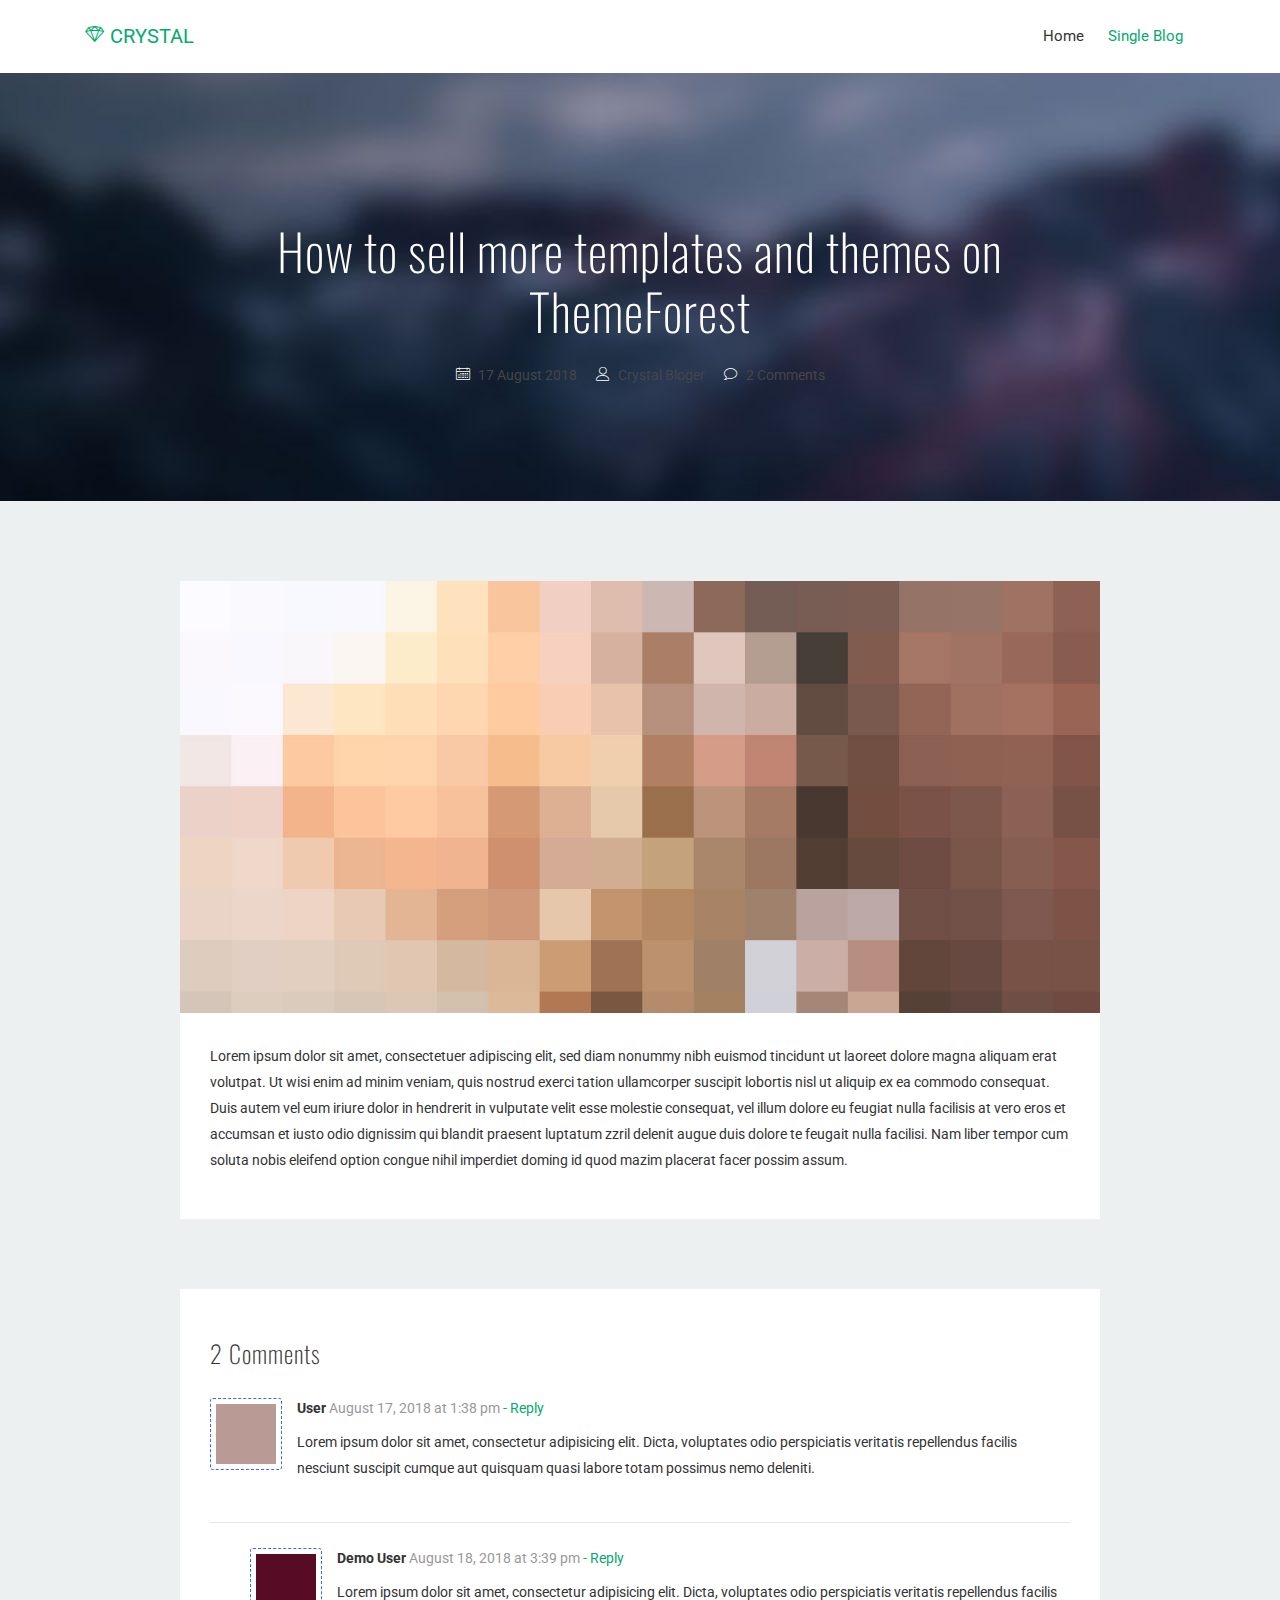
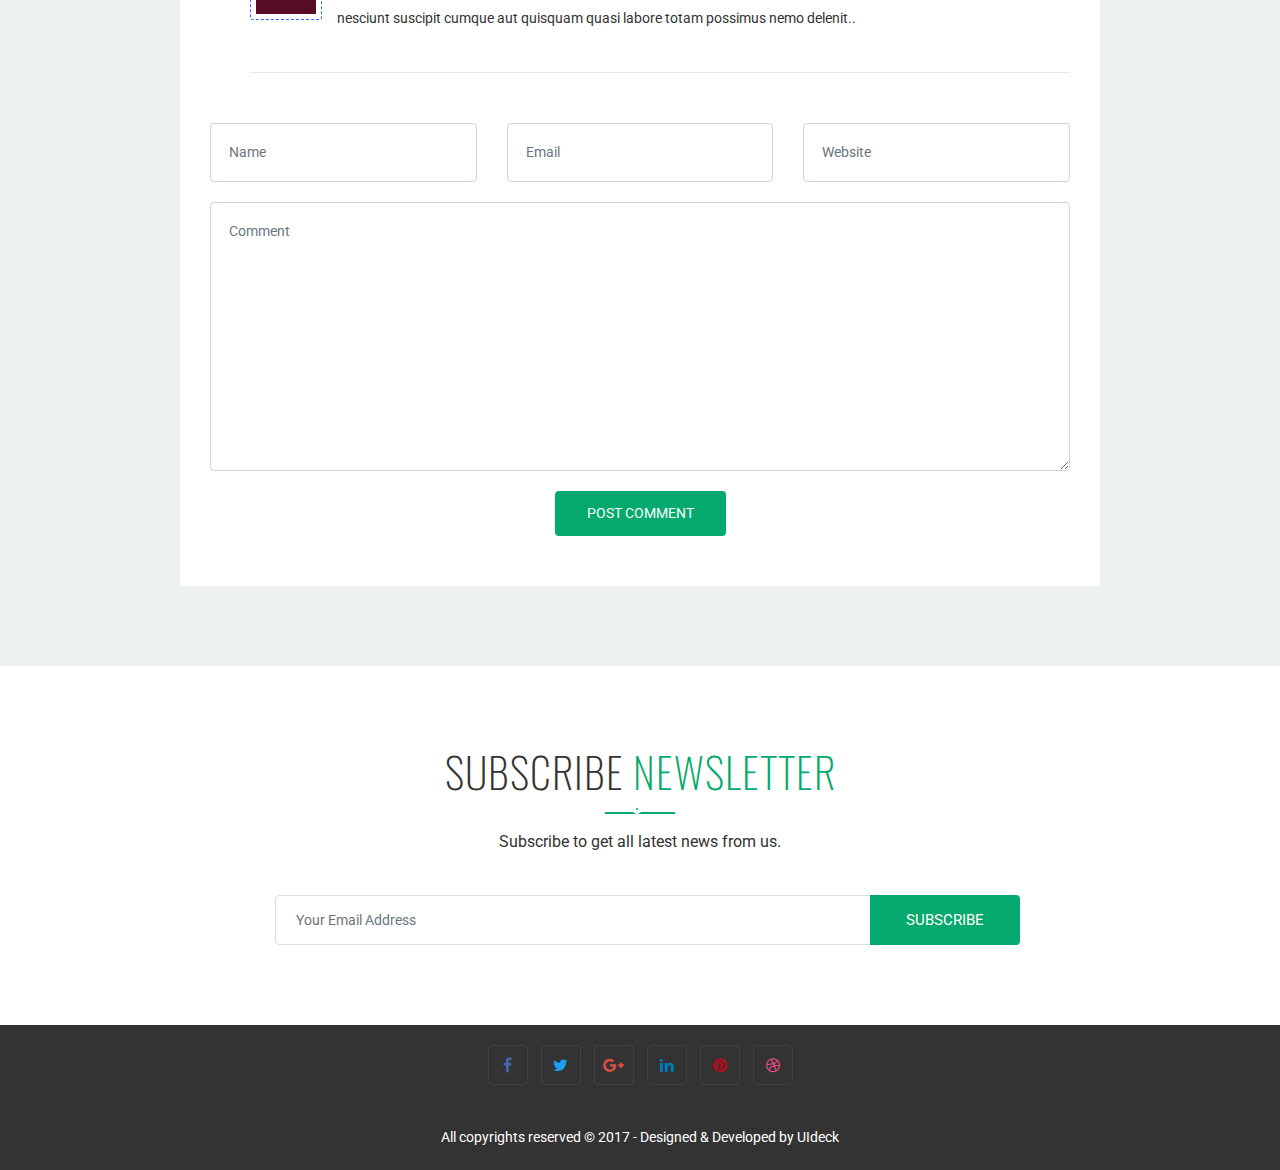
<file: single-post.html>
<!DOCTYPE html>
<html lang="en">
  <head>
    <!-- Required meta tags -->
    <meta charset="utf-8">
    <meta name="viewport" content="width=device-width, initial-scale=1, shrink-to-fit=no">
    <meta name="keywords" content="Bootstrap, Landing page, Template, Registration, Landing">
    <meta name="viewport" content="width=device-width, initial-scale=1, maximum-scale=1">
    <meta name="author" content="Grayrids">
    <title>Crystal - Bootstrap 4 Template</title>

    <!-- Bootstrap CSS -->
    <link rel="stylesheet" href="css/bootstrap.min.css">
    <link rel="stylesheet" href="css/font-awesome.min.css">
    <link rel="stylesheet" href="css/line-icons.css">
    <link rel="stylesheet" href="css/owl.carousel.css">
    <link rel="stylesheet" href="css/owl.theme.css">
    <link rel="stylesheet" href="css/nivo-lightbox.css">
    <link rel="stylesheet" href="css/magnific-popup.css">
    <link rel="stylesheet" href="css/animate.css">

    <link rel="stylesheet" href="css/menu_sideslide.css">
    <link rel="stylesheet" href="css/main.css">    
    <link rel="stylesheet" href="css/responsive.css">

    <!-- Color CSS Styles  -->
    <link rel="stylesheet" type="text/css" href="css/colors/preset.css" media="screen" />

  </head>
  <body>

    <!-- Header Section Start -->
    <header id="hero-area" data-stellar-background-ratio="0.5">    
      <nav class="navbar navbar-expand-md fixed-top scrolling-navbar mainmenu-area">
        <div class="container">
          <a class="navbar-brand" href="index.html"><span class="lnr lnr-diamond"></span> CRYSTAL</a>          
          <button class="navbar-toggler" type="button" data-toggle="collapse" data-target="#navbarCollapse" aria-controls="navbarCollapse" aria-expanded="false" aria-label="Toggle navigation">
            <i class="lnr lnr-menu"></i>
          </button>
          <div class="collapse navbar-collapse" id="navbarCollapse">
            <ul class="navbar-nav mr-auto w-100 justify-content-end">
              <li class="nav-item">
                <a class="nav-link" href="index.html">Home</a>
              </li> 
              <li class="nav-item">
                <a class="nav-link active" href="single-post.html">Single Blog</a>
              </li>  
            </ul>
          </div>
        </div>
      </nav>      
      <div class="container">      
        <div class="row justify-content-md-center">
          <div class="col-md-10">
            <div class="contents text-center">
              <h1 class="wow fadeIn" data-wow-duration="1000ms" data-wow-delay="0.3s">How to sell more templates and themes on ThemeForest</h1>
              <div class="post-meta">
                <ul>
                  <li><i class="lnr lnr-calendar-full"></i> <a href="#">17 August 2018</a></li>
                  <li><i class="lnr lnr-user"></i> <a href="">Crystal Bloger</a></li>
                  <li><i class="lnr lnr-bubble"></i> <a href="#">2 Comments</a></li>
                </ul>
              </div>
            </div>
          </div>
        </div> 
      </div>           
    </header>
    <!-- Header Section End --> 
    
    <!-- Blog Section Start  -->
    <div id="blog-single">
      <div class="container">
        <div class="row justify-content-md-center">
          <div class="col-md-10">
            <div class="blog-post">
              <div class="post-thumb">
                <img src="img/blog/blog-1-big.jpg" alt="">
              </div>
              <div class="post-content">
                <p>Lorem ipsum dolor sit amet, consectetuer adipiscing elit, sed diam nonummy nibh euismod tincidunt ut laoreet dolore magna aliquam erat volutpat. Ut wisi enim ad minim veniam, quis nostrud exerci tation ullamcorper suscipit lobortis nisl ut aliquip ex ea commodo consequat. Duis autem vel eum iriure dolor in hendrerit in vulputate velit esse molestie consequat, vel illum dolore eu feugiat nulla facilisis at vero eros et accumsan et iusto odio dignissim qui blandit praesent luptatum zzril delenit augue duis dolore te feugait nulla facilisi. Nam liber tempor cum soluta nobis eleifend option congue nihil imperdiet doming id quod mazim placerat facer possim assum.</p>               
              </div>
            </div>
          </div>
        </div>
        <div class="row justify-content-md-center">
          <div class="col-md-10">
            <div class="blog-comment">
                <h4>2 Comments</h4>
                <ul class="comment-list">
                  <li class="comment">
                    <div class="the-comment">
                      <div class="avatar">
                        <img src="img/blog/avater-1.jpg" alt="">
                      </div>
                      <div class="comment-box">
                        <div class="comment-author">
                          <strong>User</strong><span class="meta"> August 17, 2018 at 1:38 pm</span><a class="comment-reply-link" href="#"> - Reply</a>
                        </div>
                        <div class="comment-text">
                          <p>Lorem ipsum dolor sit amet, consectetur adipisicing elit. Dicta, voluptates odio perspiciatis veritatis repellendus facilis nesciunt suscipit cumque aut quisquam quasi labore totam possimus nemo deleniti.</p>
                        </div>
                      </div>
                    </div>
                    
                    <ul class="children">
                      <li class="comment">
                        <div class="the-comment">
                          <div class="avatar">
                            <img src="img/blog/ta-avater.jpg" alt="">
                          </div>
                          <div class="comment-box">
                            <div class="comment-author">
                              <strong>Demo User</strong> <span class="meta">August 18, 2018 at 3:39 pm</span><a class="comment-reply-link" href="#"> - Reply</a>
                            </div>
                            <div class="comment-text">
                              <p>Lorem ipsum dolor sit amet, consectetur adipisicing elit. Dicta, voluptates odio perspiciatis veritatis repellendus facilis nesciunt suscipit cumque aut quisquam quasi labore totam possimus nemo delenit..</p>
                            </div>
                          </div>
                        </div>
                      </li>
                    </ul>
                  </li>
                </ul>
              <form id="comment-form">
                <div class="row">
                  <div class="col-md-4">
                    <div class="form-group">
                      <input type="text" class="form-control" id="name" name="name" placeholder="Name">
                    </div>                                 
                  </div>
                  <div class="col-md-4">
                    <div class="form-group">
                      <input type="text" class="form-control" id="Email" name="Email" placeholder="Email">
                    </div>                                 
                  </div>
                  <div class="col-md-4">
                    <div class="form-group">
                      <input type="text" class="form-control" id="Website" name="Website" placeholder="Website">
                    </div>                                 
                  </div>
                  <div class="col-md-12">
                    <div class="form-group"> 
                      <textarea class="form-control" id="message" placeholder="Comment" rows="11"></textarea>
                    </div>
                    <div class="submit-button text-center">
                      <button class="btn btn-common" type="submit">Post comment</button>
                    </div>
                  </div>
                </div>
              </form>
            </div>
          </div>
        </div>
      </div>
    </div>
    <!-- Blog Section End  -->

    <!-- Subcribe Section Start -->
    <div id="subscribe" class="section">
      <div class="container">
        <div class="section-header">          
          <h2 class="section-title">Subscribe <span>Newsletter</span></h2>
          <hr class="lines">
          <p class="section-subtitle">Subscribe to get all latest news from us.</p>
        </div>
        <div class="row justify-content-md-center">
          <div class="col-md-8">
              <form class="text-center form-inline">
                <input class="mb-20 form-control" name="email" placeholder="Your Email Address">
                <button class="sub_btn">subscribe</button>
              </form>
          </div>
        </div>
      </div>
    </div>
    <!-- Subcribe Section End -->

    <!-- Footer Section Start -->
    <footer>          
      <div class="container">
        <div class="row">
          <div class="col-md-12">
            <div class="social-icons">
              <ul>
                <li class="facebook"><a href="#"><i class="fa fa-facebook"></i></a></li>
                <li class="twitter"><a href="#"><i class="fa fa-twitter"></i></a></li>
                <li class="google-plus"><a href="#"><i class="fa fa-google-plus"></i></a></li>
                <li class="linkedin"><a href="#"><i class="fa fa-linkedin"></i></a></li>
                <li class="pinterest"><a href="#"><i class="fa fa-pinterest"></i></a></li>
                <li class="dribbble"><a href="#"><i class="fa fa-dribbble"></i></a></li>
              </ul>
            </div>
            <div class="site-info">
              <p>All copyrights reserved &copy; 2017 - Designed & Developed by <a rel="nofollow" href="https://uideck.com">UIdeck</a></p>
            </div>  
          </div>
        </div>
      </div>
    </footer>
    <!-- Footer Section End --> 

    <!-- Go To Top Link -->
    <a href="#" class="back-to-top">
      <i class="lnr lnr-arrow-up"></i>
    </a>

    <div id="loader">
      <div class="spinner">
        <div class="double-bounce1"></div>
        <div class="double-bounce2"></div>
      </div>
    </div>    

    <!-- jQuery first, then Tether, then Bootstrap JS. -->
    <script src="js/jquery-min.js"></script>
    <script src="js/popper.min.js"></script>
    <script src="js/bootstrap.min.js"></script>
    <script src="js/classie.js"></script>
    <script src="js/jquery.mixitup.js"></script>
    <script src="js/nivo-lightbox.js"></script>
    <script src="js/owl.carousel.js"></script>    
    <script src="js/jquery.stellar.min.js"></script>    
    <script src="js/jquery.nav.js"></script>    
    <script src="js/scrolling-nav.js"></script>    
    <script src="js/jquery.easing.min.js"></script>     
    <script src="js/wow.js"></script>   
    <script src="js/jquery.vide.js"></script>
    <script src="js/jquery.counterup.min.js"></script>    
    <script src="js/jquery.magnific-popup.min.js"></script>    
    <script src="js/waypoints.min.js"></script>    
    <script src="js/form-validator.min.js"></script>
    <script src="js/contact-form-script.js"></script>   
    <script src="js/main.js"></script>
    
  </body>
</html>
</file>
<file: css/line-icons.css>
@font-face {
	font-family: 'Linearicons-Free';
	src:url('../fonts/Linearicons-Free.eot?w118d');
	src:url('../fonts/Linearicons-Free.eot?#iefixw118d') format('embedded-opentype'),
		url('../fonts/Linearicons-Free.woff2?w118d') format('woff2'),
		url('../fonts/Linearicons-Free.woff?w118d') format('woff'),
		url('../fonts/Linearicons-Free.ttf?w118d') format('truetype'),
		url('../fonts/Linearicons-Free.svg?w118d#Linearicons-Free') format('svg');
	font-weight: normal;
	font-style: normal;
}

.lnr {
	font-family: 'Linearicons-Free';
	speak: none;
	font-style: normal;
	font-weight: normal;
	font-variant: normal;
	text-transform: none;
	line-height: 1;

	/* Better Font Rendering =========== */
	-webkit-font-smoothing: antialiased;
	-moz-osx-font-smoothing: grayscale;
}

.lnr-home:before {
	content: "\e800";
}
.lnr-apartment:before {
	content: "\e801";
}
.lnr-pencil:before {
	content: "\e802";
}
.lnr-magic-wand:before {
	content: "\e803";
}
.lnr-drop:before {
	content: "\e804";
}
.lnr-lighter:before {
	content: "\e805";
}
.lnr-poop:before {
	content: "\e806";
}
.lnr-sun:before {
	content: "\e807";
}
.lnr-moon:before {
	content: "\e808";
}
.lnr-cloud:before {
	content: "\e809";
}
.lnr-cloud-upload:before {
	content: "\e80a";
}
.lnr-cloud-download:before {
	content: "\e80b";
}
.lnr-cloud-sync:before {
	content: "\e80c";
}
.lnr-cloud-check:before {
	content: "\e80d";
}
.lnr-database:before {
	content: "\e80e";
}
.lnr-lock:before {
	content: "\e80f";
}
.lnr-cog:before {
	content: "\e810";
}
.lnr-trash:before {
	content: "\e811";
}
.lnr-dice:before {
	content: "\e812";
}
.lnr-heart:before {
	content: "\e813";
}
.lnr-star:before {
	content: "\e814";
}
.lnr-star-half:before {
	content: "\e815";
}
.lnr-star-empty:before {
	content: "\e816";
}
.lnr-flag:before {
	content: "\e817";
}
.lnr-envelope:before {
	content: "\e818";
}
.lnr-paperclip:before {
	content: "\e819";
}
.lnr-inbox:before {
	content: "\e81a";
}
.lnr-eye:before {
	content: "\e81b";
}
.lnr-printer:before {
	content: "\e81c";
}
.lnr-file-empty:before {
	content: "\e81d";
}
.lnr-file-add:before {
	content: "\e81e";
}
.lnr-enter:before {
	content: "\e81f";
}
.lnr-exit:before {
	content: "\e820";
}
.lnr-graduation-hat:before {
	content: "\e821";
}
.lnr-license:before {
	content: "\e822";
}
.lnr-music-note:before {
	content: "\e823";
}
.lnr-film-play:before {
	content: "\e824";
}
.lnr-camera-video:before {
	content: "\e825";
}
.lnr-camera:before {
	content: "\e826";
}
.lnr-picture:before {
	content: "\e827";
}
.lnr-book:before {
	content: "\e828";
}
.lnr-bookmark:before {
	content: "\e829";
}
.lnr-user:before {
	content: "\e82a";
}
.lnr-users:before {
	content: "\e82b";
}
.lnr-shirt:before {
	content: "\e82c";
}
.lnr-store:before {
	content: "\e82d";
}
.lnr-cart:before {
	content: "\e82e";
}
.lnr-tag:before {
	content: "\e82f";
}
.lnr-phone-handset:before {
	content: "\e830";
}
.lnr-phone:before {
	content: "\e831";
}
.lnr-pushpin:before {
	content: "\e832";
}
.lnr-map-marker:before {
	content: "\e833";
}
.lnr-map:before {
	content: "\e834";
}
.lnr-location:before {
	content: "\e835";
}
.lnr-calendar-full:before {
	content: "\e836";
}
.lnr-keyboard:before {
	content: "\e837";
}
.lnr-spell-check:before {
	content: "\e838";
}
.lnr-screen:before {
	content: "\e839";
}
.lnr-smartphone:before {
	content: "\e83a";
}
.lnr-tablet:before {
	content: "\e83b";
}
.lnr-laptop:before {
	content: "\e83c";
}
.lnr-laptop-phone:before {
	content: "\e83d";
}
.lnr-power-switch:before {
	content: "\e83e";
}
.lnr-bubble:before {
	content: "\e83f";
}
.lnr-heart-pulse:before {
	content: "\e840";
}
.lnr-construction:before {
	content: "\e841";
}
.lnr-pie-chart:before {
	content: "\e842";
}
.lnr-chart-bars:before {
	content: "\e843";
}
.lnr-gift:before {
	content: "\e844";
}
.lnr-diamond:before {
	content: "\e845";
}
.lnr-linearicons:before {
	content: "\e846";
}
.lnr-dinner:before {
	content: "\e847";
}
.lnr-coffee-cup:before {
	content: "\e848";
}
.lnr-leaf:before {
	content: "\e849";
}
.lnr-paw:before {
	content: "\e84a";
}
.lnr-rocket:before {
	content: "\e84b";
}
.lnr-briefcase:before {
	content: "\e84c";
}
.lnr-bus:before {
	content: "\e84d";
}
.lnr-car:before {
	content: "\e84e";
}
.lnr-train:before {
	content: "\e84f";
}
.lnr-bicycle:before {
	content: "\e850";
}
.lnr-wheelchair:before {
	content: "\e851";
}
.lnr-select:before {
	content: "\e852";
}
.lnr-earth:before {
	content: "\e853";
}
.lnr-smile:before {
	content: "\e854";
}
.lnr-sad:before {
	content: "\e855";
}
.lnr-neutral:before {
	content: "\e856";
}
.lnr-mustache:before {
	content: "\e857";
}
.lnr-alarm:before {
	content: "\e858";
}
.lnr-bullhorn:before {
	content: "\e859";
}
.lnr-volume-high:before {
	content: "\e85a";
}
.lnr-volume-medium:before {
	content: "\e85b";
}
.lnr-volume-low:before {
	content: "\e85c";
}
.lnr-volume:before {
	content: "\e85d";
}
.lnr-mic:before {
	content: "\e85e";
}
.lnr-hourglass:before {
	content: "\e85f";
}
.lnr-undo:before {
	content: "\e860";
}
.lnr-redo:before {
	content: "\e861";
}
.lnr-sync:before {
	content: "\e862";
}
.lnr-history:before {
	content: "\e863";
}
.lnr-clock:before {
	content: "\e864";
}
.lnr-download:before {
	content: "\e865";
}
.lnr-upload:before {
	content: "\e866";
}
.lnr-enter-down:before {
	content: "\e867";
}
.lnr-exit-up:before {
	content: "\e868";
}
.lnr-bug:before {
	content: "\e869";
}
.lnr-code:before {
	content: "\e86a";
}
.lnr-link:before {
	content: "\e86b";
}
.lnr-unlink:before {
	content: "\e86c";
}
.lnr-thumbs-up:before {
	content: "\e86d";
}
.lnr-thumbs-down:before {
	content: "\e86e";
}
.lnr-magnifier:before {
	content: "\e86f";
}
.lnr-cross:before {
	content: "\e870";
}
.lnr-menu:before {
	content: "\e871";
}
.lnr-list:before {
	content: "\e872";
}
.lnr-chevron-up:before {
	content: "\e873";
}
.lnr-chevron-down:before {
	content: "\e874";
}
.lnr-chevron-left:before {
	content: "\e875";
}
.lnr-chevron-right:before {
	content: "\e876";
}
.lnr-arrow-up:before {
	content: "\e877";
}
.lnr-arrow-down:before {
	content: "\e878";
}
.lnr-arrow-left:before {
	content: "\e879";
}
.lnr-arrow-right:before {
	content: "\e87a";
}
.lnr-move:before {
	content: "\e87b";
}
.lnr-warning:before {
	content: "\e87c";
}
.lnr-question-circle:before {
	content: "\e87d";
}
.lnr-menu-circle:before {
	content: "\e87e";
}
.lnr-checkmark-circle:before {
	content: "\e87f";
}
.lnr-cross-circle:before {
	content: "\e880";
}
.lnr-plus-circle:before {
	content: "\e881";
}
.lnr-circle-minus:before {
	content: "\e882";
}
.lnr-arrow-up-circle:before {
	content: "\e883";
}
.lnr-arrow-down-circle:before {
	content: "\e884";
}
.lnr-arrow-left-circle:before {
	content: "\e885";
}
.lnr-arrow-right-circle:before {
	content: "\e886";
}
.lnr-chevron-up-circle:before {
	content: "\e887";
}
.lnr-chevron-down-circle:before {
	content: "\e888";
}
.lnr-chevron-left-circle:before {
	content: "\e889";
}
.lnr-chevron-right-circle:before {
	content: "\e88a";
}
.lnr-crop:before {
	content: "\e88b";
}
.lnr-frame-expand:before {
	content: "\e88c";
}
.lnr-frame-contract:before {
	content: "\e88d";
}
.lnr-layers:before {
	content: "\e88e";
}
.lnr-funnel:before {
	content: "\e88f";
}
.lnr-text-format:before {
	content: "\e890";
}
.lnr-text-format-remove:before {
	content: "\e891";
}
.lnr-text-size:before {
	content: "\e892";
}
.lnr-bold:before {
	content: "\e893";
}
.lnr-italic:before {
	content: "\e894";
}
.lnr-underline:before {
	content: "\e895";
}
.lnr-strikethrough:before {
	content: "\e896";
}
.lnr-highlight:before {
	content: "\e897";
}
.lnr-text-align-left:before {
	content: "\e898";
}
.lnr-text-align-center:before {
	content: "\e899";
}
.lnr-text-align-right:before {
	content: "\e89a";
}
.lnr-text-align-justify:before {
	content: "\e89b";
}
.lnr-line-spacing:before {
	content: "\e89c";
}
.lnr-indent-increase:before {
	content: "\e89d";
}
.lnr-indent-decrease:before {
	content: "\e89e";
}
.lnr-pilcrow:before {
	content: "\e89f";
}
.lnr-direction-ltr:before {
	content: "\e8a0";
}
.lnr-direction-rtl:before {
	content: "\e8a1";
}
.lnr-page-break:before {
	content: "\e8a2";
}
.lnr-sort-alpha-asc:before {
	content: "\e8a3";
}
.lnr-sort-amount-asc:before {
	content: "\e8a4";
}
.lnr-hand:before {
	content: "\e8a5";
}
.lnr-pointer-up:before {
	content: "\e8a6";
}
.lnr-pointer-right:before {
	content: "\e8a7";
}
.lnr-pointer-down:before {
	content: "\e8a8";
}
.lnr-pointer-left:before {
	content: "\e8a9";
}
</file>
<file: css/menu_sideslide.css>
.menu-wrap a {
	color: #b8b7ad;
}

.menu-wrap a:hover,
.menu-wrap a:focus{
	color: #04AA6D;
}
.menu-wrap .navbar-nav li .active,
.menu-wrap .navbar-nav li .active:before{
	color: #04AA6D; 
	-webkit-transform: scale(1);
	transform: scale(1);
}
.content-wrap {
	overflow-y: scroll;
	-webkit-overflow-scrolling: touch;
}

.content {
	position: relative;
	background: #b4bad2;
}

.content::before {
	position: absolute;
	top: 0;
	left: 0;
	z-index: 10;
	width: 100%;
	height: 100%;
	background: rgba(0,0,0,0.3);
	content: '';
	opacity: 0;
	-webkit-transform: translate3d(100%,0,0);
	transform: translate3d(100%,0,0);
	-webkit-transition: opacity 0.4s, -webkit-transform 0s 0.4s;
	transition: opacity 0.4s, transform 0s 0.4s;
	-webkit-transition-timing-function: cubic-bezier(0.7,0,0.3,1);
	transition-timing-function: cubic-bezier(0.7,0,0.3,1);
}

/* Menu Button */
.menu-button {
	position: absolute;
	z-index: 1000;
	width: 60px;
	height: 42px;
	border: none;
	font-size: 30px;
	color: #fff;
	background: transparent;
	top: 15px;
	right: 0;
	line-height: 42px;
	outline: none;
	text-align: center;
}
button:focus{
	outline: none;
}
/* Close Button */
.close-button {
	width: 45px;
	height: 45px;
	position: absolute;
	left: -45px;
	top: 4px;
	overflow: hidden;
	font-size: 25px;
	border: none;
	background: #fff;
	color: #000;
	line-height: 48px;
	box-shadow: -1px 2px 3px 0px rgba(0, 0, 0, 0.16), 0 0px 0px 0px rgba(0, 0, 0, 0.12);
}

.logo-menu{
	padding: 15px 0;
}
.menu-bg .logo-menu{
	padding: 6px 0;
}
.menu-bg .menu-button{
	top: 5px;
	color: #333;
}

/* Menu */
.menu-wrap {
	position: fixed;
	z-index: 9999;
	width: 260px;
	right: 0;
	height: 100%;
	background: #fff;
	padding: 2.5em 1.5em 0;
	font-size: 1.15em;
	-webkit-transform: translate3d(320px,0,0);
	transform: translate3d(320px,0,0);
	-webkit-transition: -webkit-transform 0.4s;
	transition: transform 0.4s;
	-webkit-transition-timing-function: cubic-bezier(0.7,0,0.3,1);
	transition-timing-function: cubic-bezier(0.7,0,0.3,1);
	box-shadow: 0 2px 5px 0 rgba(0, 0, 0, 0.16), 0 2px 10px 0 rgba(0, 0, 0, 0.12);
}

.menu, 
.icon-list {
	height: 100%;
}

.icon-list {
	-webkit-transform: translate3d(0,100%,0);
	transform: translate3d(0,100%,0);
}

.icon-list a {
	color: #333;
	display: block;
	padding: 0.8em;
	-webkit-transform: translate3d(0,500px,0);
	transform: translate3d(0,500px,0);
	position: relative;
}
.icon-list a:before{
	background: #04AA6D;
	content: "";
	height: 1px;
	left: 0;
	position: absolute;
	top: 10px;
	-webkit-transform: scale(0);
	transform: scale(0);
	-webkit-transition: all 0.3s ease 0s;
	transition: all 0.3s ease 0s;
	width: 20px;
}
.menu-wrap a:hover:before{
	-webkit-transform: scale(1);
	transform: scale(1);
}
.icon-list,
.icon-list a {	
	-webkit-transition: -webkit-transform 0s 0.4s;
	transition: transform 0s 0.4s;
	-webkit-transition-timing-function: cubic-bezier(0.7,0,0.3,1);
	transition-timing-function: cubic-bezier(0.7,0,0.3,1);
}

.icon-list a:nth-child(2) {
	-webkit-transform: translate3d(0,1000px,0);
	transform: translate3d(0,1000px,0);
}

.icon-list a:nth-child(3) {
	-webkit-transform: translate3d(0,1500px,0);
	transform: translate3d(0,1500px,0);
}

.icon-list a:nth-child(4) {
	-webkit-transform: translate3d(0,2000px,0);
	transform: translate3d(0,2000px,0);
}

.icon-list a:nth-child(5) {
	-webkit-transform: translate3d(0,2500px,0);
	transform: translate3d(0,2500px,0);
}

.icon-list a:nth-child(6) {
	-webkit-transform: translate3d(0,3000px,0);
	transform: translate3d(0,3000px,0);
}

.icon-list a span {
	margin-left: 10px;
	font-weight: 700;
}

/* Shown menu */
.show-menu .menu-wrap {
	-webkit-transform: translate3d(0,0,0);
	transform: translate3d(0,0,0);
	-webkit-transition: -webkit-transform 0.8s;
	transition: transform 0.8s;
	-webkit-transition-timing-function: cubic-bezier(0.7,0,0.3,1);
	transition-timing-function: cubic-bezier(0.7,0,0.3,1);
}

.show-menu .icon-list,
.show-menu .icon-list a {
	-webkit-transform: translate3d(0,0,0);
	transform: translate3d(0,0,0);
	-webkit-transition: -webkit-transform 0.8s;
	transition: transform 0.8s;
	-webkit-transition-timing-function: cubic-bezier(0.7,0,0.3,1);
	transition-timing-function: cubic-bezier(0.7,0,0.3,1);
}

.show-menu .icon-list a {
	-webkit-transition-duration: 0.9s;
	transition-duration: 0.9s;
}

.show-menu .content::before {
	opacity: 1;
	-webkit-transition: opacity 0.8s;
	transition: opacity 0.8s;
	-webkit-transition-timing-function: cubic-bezier(0.7,0,0.3,1);
	transition-timing-function: cubic-bezier(0.7,0,0.3,1);
	-webkit-transform: translate3d(0,0,0);
	transform: translate3d(0,0,0);
}
</file>
<file: css/responsive.css>
@media (min-width: 768px) and (max-width: 1024px) {
  .btn {
    padding: 10px 12px;
  }
  .section-header .section-title {
    font-size: 22px;
  }
  #hero-area .contents {
    padding: 148px 0 48px;
  }
  #hero-area .contents h1 {
    font-size: 26px;
  }
  .intro-img {
    padding: 130px 0;
  }
  #video-area .contents h1 {
    font-size: 32px;
    line-height: 48px;
  }
  .contents .head-title {
    font-size: 24px!important;
  }
  .contents h4 {
    font-size: 22px;
    line-height: 38px;
  }
  .navbar-expand-md .navbar-nav .nav-link {
    padding: 12px 5px;
    font-size: 13px;
  }
  .mainmenu-area .menu-button {
    line-height: 46px;
  }
  .item-boxes h4 {
    font-size: 16px;
  }
  #carousel-area .carousel-item .carousel-caption h1 {
    font-size: 40px;
  }
  #features .box-item .text h4 {
    font-size: 12px;
  }
  #features .box-item .icon {
    width: 48px;
    height: 48px;
    margin: 5px 0;
  }
  #features .box-item .icon i {
    line-height: 48px;
  }
  #features .content-left .text {
    margin-right: 60px;
  }
  #features .content-right .text {
    margin-left: 60px;
  }
  .subscribe-box input[type="text"] {
    padding: 6px 10px;
  }
  .pricing-table .pricing-details ul li {
    font-size: 13px;
  }
  #blog .blog-item-text h3 {
    font-size: 14px;
  }
}
@media (max-width: 640px) {
  .btn {
    padding: 10px 12px;
  }
  .navbar-toggleable-sm > .container {
    width: 100%;
    padding-left: 30px;
    padding-right: 30px;
  }
  .navbar-expand-md .navbar-brand,
  .navbar-expand-md .navbar-toggler {
    margin: 12px 15px;
  }
  .navbar-expand-md .navbar-nav .active > .nav-link,
  .navbar-expand-md .navbar-nav .nav-link.active,
  .navbar-expand-md .navbar-nav .nav-link.active::before,
  .navbar-expand-md .navbar-nav .nav-link.open,
  .navbar-expand-md .navbar-nav .open > .nav-link {
    background: #ddd;
  }
  .navbar-expand-md .navbar-nav .nav-link {
    padding: 4px 12px;
    text-align: center;
    margin-bottom: 3px;
  }
  .mainmenu-area {
    padding: 0;
  }
  #hero-area .contents .btn {
    margin: 0px 25px 15px 0px;
  }
  #carousel-area .carousel-item .carousel-caption h1 {
    font-size: 22px;
    line-height: 32px;
  }
  .section-header .section-title {
    font-size: 22px;
  }
  #hero-area .contents {
    padding: 100px 0 20px;
  }
  #hero-area .contents h1 {
    font-size: 18px;
  }
  .contents .head-title {
    font-size: 18px !important;
  }
  .contents h4 {
    font-size: 18px;
    line-height: 30px;
  }
  .mainmenu-area .menu-button {
    display: none;
  }
  .intro-img {
    padding: 100px 0;
  }
  .menu-wrap {
    padding: 10px;
  }
  .icon-list a {
    padding: 5px 0;
  }
  .icon-list a::before {
    top: 5px;
  }
  .bg-faded {
    background: #fff!important;
  }
  #video-area .contents h1 {
    font-size: 30px;
    line-height: 48px;
  }
  #features .content-right span {
    float: none;
  }
  #features .content-left span {
    float: none;
  }
  #features .box-item .icon {
    margin: 12px 0;
  }
  #features .box-item .text h4 {
    font-size: 13px;
  }
  #blog .blog-item-wrapper {
    margin-bottom: 30px;
  }
  .single-team {
    margin-bottom: 30px;
  }
  .table-left {
    margin: 0px 0px;
  }
  .counters .facts-item {
    margin-bottom: 30px;
  }
}
@media (min-width: 320px) and (max-width: 480px) {
  .navbar-toggleable-sm > .container {
    width: 100%;
    padding-left: 30px;
    padding-right: 30px;
  }
  .mainmenu-area {
    padding: 0;
  }
  .bg-faded {
    background: #fff!important;
  }
  .navbar-expand-md .navbar-brand,
  .navbar-expand-md .navbar-toggler {
    margin: 12px 15px;
  }
  .navbar-expand-md .navbar-nav .active > .nav-link,
  .navbar-expand-md .navbar-nav .nav-link.active,
  .navbar-expand-md .navbar-nav .nav-link.active::before,
  .navbar-expand-md .navbar-nav .nav-link.open,
  .navbar-expand-md .navbar-nav .open > .nav-link {
    background: #ddd;
  }
  .navbar-expand-md .navbar-nav .nav-link {
    padding: 2px 12px;
    text-align: center;
    margin-bottom: 3px;
  }
  .mainmenu-area .menu-button {
    display: none;
  }
  .section-header .section-title {
    font-size: 20px;
    line-height: 30px;
  }
  .contents .head-title {
    font-size: 16px !important;
  }
  .contents h4 {
    font-size: 18px;
    line-height: 30px;
  }
  #carousel-area .carousel-item .carousel-caption h1 {
    font-size: 14px;
    line-height: 26px;
  }
  #carousel-area .carousel-item .carousel-caption .btn {
    margin: 10px 15px;
  }
  #carousel-area .carousel-control-next i,
  #carousel-area .carousel-control-prev i {
    border: none;
  }
  #carousel-area .carousel-control-next i:hover,
  #carousel-area .carousel-control-prev i:hover {
    background: none !important;
    border: none !important;
  }
  .text-right {
    text-align: left!important;
  }
  #features .box-item {
    text-align: center;
  }
  #video-area .contents {
    padding: 80px 0 60px;
  }
  #video-area .contents h1 {
    font-size: 18px;
    line-height: 32px;
  }
  .video-promo .video-promo-content h2 {
    font-size: 18px;
  }
  .controls .btn {
    font-size: 12px;
    text-transform: capitalize;
  }
  .single-team {
    margin-bottom: 30px;
  }
  .pricing-tables .pricing-table {
    margin-bottom: 30px;
  }
  #blog .blog-item-wrapper {
    margin-bottom: 30px;
  }
  #blog .blog-item-text h3 {
    font-size: 18px;
  }
  #blog .blog-item-text .meta-tags span {
    margin-right: 5px;
  }
  .counters .facts-item {
    margin-bottom: 30px;
  }
  #contact .section-title {
    font-size: 22px;
  }
  #subscribe .sub_btn {
    min-width: 120px;
  }
  .social-icons ul li a {
    width: 36px;
    height: 36px;
    line-height: 36px;
    margin-left: 0px;
  }
  #blog-single .blog-post .post-content {
    padding: 15px;
  }
  #blog-single .blog-post .post-content h3 {
    font-size: 15px;
  }
  .blog-comment .comment-author {
    margin-bottom: 40px;
  }
  .blog-comment .comment-list .children {
    padding-left: 0;
  }
  .post-meta ul li {
    line-height: 28px;
  }
}
</file>
<file: css/main.css>
@import url("https://fonts.googleapis.com/css2?family=Roboto:wght@500&display=swap");
@import url("https://fonts.googleapis.com/css2?family=Oswald:wght@700&display=swap");
/*
* Crystal - Bootstrap 4 Template
* Build Date: August 2017
* Last updated: August 2017
* Version: 1.4
* Author: UIdeck
* Copyright (C) 2017 UIdeck
*/
/* ------------------------------------- */
/* TABLE OF CONTENTS
/* -------------------------------------
  1. IMPORT GOOGLE FONTS
  2. GENERAL
    -2.1 SECTION TITLE
    -2.2 BUTTONS
    -2.3 SOCIAL ICON
    -2.4 PRE LOADER
    -2.5 SCROLL TO UP
  3. HERO AREA 
  4. NAVBAR
  5. SLIDER
  6. VIDEO BACKGROUND
  7. ABOUT SECTION
  8. FEATURES SECTION
  9. VIDEO PROMO SECTION
  10. PORTFOLIO SECTION
  11. PRICING TABLE 
  12. COUNTER SECTION
  13. TESTIMONIAL AREA
  14. DOWNALOAD APP
  15. TEAM SECTION
  16. CLIENT
  17. BLOG SECTION
  18. CONTACT SECTION
  19. SUBSCRIPTION SECTION
  20. FOOTER SECTION
  21. SINGLE PAGE
  22. EXTRA PAGES
    -22.1 COMING SOON PAGE
  ------------------------------------- */
/* ==========================================================================
   1. IMPORT GOOGLE FONTS
   ========================================================================== */
/* ==========================================================================
   2. GENERAL
   ========================================================================== */
body {
  font-family: "Roboto", sans-serif;
  color: #333;
  font-size: 14px;
  font-weight: 400;
  background: #fff;
  overflow-x: hidden;
}
html {
  overflow-x: hidden;
}
p {
  font-size: 14px;
  line-height: 26px;
}
a:hover,
a:focus {
  color: #04aa6d;
}
a {
  -webkit-transition: all 0.2s linear;
  -moz-transition: all 0.2s linear;
  -o-transition: all 0.2s linear;
  transition: all 0.2s linear;
}
h1,
h2,
h3,
h4,
h5 {
  font-family: "Oswald", sans-serif;
  font-size: 18px;
  font-weight: 100;
  letter-spacing: 1px;
}
ul {
  margin: 0;
  padding: 0;
}
ul li {
  list-style: none;
}
a:hover,
a:focus {
  text-decoration: none;
  outline: none;
}
a:not([href]):not([tabindex]) {
  color: #fff;
}
a:not([href]):not([tabindex]):focus,
a:not([href]):not([tabindex]):hover {
  color: #04aa6d;
}
/* ==========================================================================
   2.1 Section Title
   ========================================================================== */
.section {
  padding: 80px 0;
}
.section-header {
  color: #fff;
  margin-bottom: 40px;
  text-align: center;
}
.section-header .section-title {
  font-size: 42px;
  margin-top: 0;
  text-transform: uppercase;
  font-weight: 100;
  color: #333;
  position: relative;
}
.section-header .section-title span {
  color: #04aa6d;
}
.section-header .section-subtitle {
  margin-top: 15px;
  color: #333;
  font-size: 16px;
  font-weight: 400;
}
.section-header .lines {
  margin: auto;
  width: 70px;
  position: relative;
  border-top: 2px solid #346afe;
  margin-top: 15px;
}
.section-header .lines:before {
  position: absolute;
  content: "";
  display: inline-block;
  height: 10px;
  width: 10px;
  top: -10px;
  border: 4px solid #fff;
  border-radius: 50%;
  background: #04aa6d;
  left: 27px;
}
/* ==========================================================================
   2.2 Buttons
   ========================================================================== */
#more {
  display: none;
}
.btn {
  font-size: 14px;
  padding: 10px 30px;
  border-radius: 0px;
  font-weight: 400;
  color: #fff;
  text-transform: uppercase;
  -webkit-transition: all 0.2s linear;
  -moz-transition: all 0.2s linear;
  -o-transition: all 0.2s linear;
  transition: all 0.2s linear;
  display: inline-block;
  font-family: "Roboto", sans-serif;
}
.btn:focus,
.btn:active {
  box-shadow: none;
  outline: none;
  color: #fff;
}
.btn-common {
  border: 2px solid #04aa6d;
  background-color: #04aa6d;
  position: relative;
  z-index: 1;
  border-radius: 4px;
}
.btn-common:hover {
  color: #04aa6d;
  background-color: transparent;
  border: 2px solid #04aa6d;
  transition: all 0.5s ease-in-out;
  -moz-transition: all 0.5s ease-in-out;
  -webkit-transition: all 0.5s ease-in-out;
}
.btn-border {
  color: #fff;
  background-color: transparent;
  border: 2px solid #fff;
  border-radius: 4px;
}
.btn-border:hover {
  border: 2px solid #fff;
  color: #fff;
  background-color: #04aa6d;
}
.btn-lg {
  padding: 14px 33px;
  text-transform: uppercase;
  font-size: 16px;
}
.btn-rm {
  padding: 7px 10px;
  text-transform: capitalize;
}
button:focus {
  outline: none !important;
}
.clear {
  clear: both;
}
/* ==========================================================================
   2.3 Social Iocns
   ========================================================================== */
.social-icons {
  margin-bottom: 20px;
}
.social-icons ul {
  margin: 0;
  padding: 0;
  list-style: none;
}
.social-icons ul li {
  display: inline;
}
.social-icons ul li a {
  display: inline-block;
  margin-left: 5px;
  margin-right: 5px;
  margin-bottom: 15px;
  border-radius: 4px;
  border: 1px solid rgba(255, 254, 254, 0.07);
  line-height: 40px;
  width: 40px;
  height: 40px;
  text-align: center;
  font-size: 16px;
}
.social-icons ul li a:hover {
  color: #ffffff;
}
.facebook a {
  color: #4867aa;
}
.facebook a:hover {
  background: #4867aa;
}
.twitter a {
  color: #1da1f2;
}
.twitter a:hover {
  background: #1da1f2;
}
.google-plus a {
  color: #dd4d42;
}
.google-plus a:hover {
  background: #dd4d42;
}
.youtube a {
  color: #df2926;
}
.youtube a:hover {
  background: #df2926;
}
.linkedin a {
  color: #007bb6;
}
.linkedin a:hover {
  background: #007bb6;
}
.pinterest a {
  color: #bd081c;
}
.pinterest a:hover {
  background: #bd081c;
}
.dribbble a {
  color: #ea4c89;
}
.dribbble a:hover {
  background: #ea4c89;
}
.behance a {
  color: #0b7cff;
}
.behance a:hover {
  background: #0b7cff;
}
/* ==========================================================================
	 2.4  Pre Loader
	 ========================================================================== */
#loader {
  position: fixed;
  top: 0;
  left: 0;
  width: 100%;
  height: 100%;
  background: #333;
  z-index: 9999999999;
}
.spinner {
  width: 40px;
  height: 40px;
  top: 45%;
  position: relative;
  margin: 0px auto;
}
.double-bounce1,
.double-bounce2 {
  width: 100%;
  height: 100%;
  border-radius: 50%;
  background-color: #04aa6d;
  opacity: 0.6;
  position: absolute;
  top: 0;
  left: 0;
  -webkit-animation: sk-bounce 2s infinite ease-in-out;
  animation: sk-bounce 2s infinite ease-in-out;
}
.double-bounce2 {
  -webkit-animation-delay: -1s;
  animation-delay: -1s;
}
@-webkit-keyframes sk-bounce {
  0%,
  100% {
    -webkit-transform: scale(0);
  }
  50% {
    -webkit-transform: scale(1);
  }
}
@keyframes sk-bounce {
  0%,
  100% {
    transform: scale(0);
    -webkit-transform: scale(0);
  }
  50% {
    transform: scale(1);
    -webkit-transform: scale(1);
  }
}
/* ========================================================================== 
  -2.5 Scroll To Up 
   ========================================================================== */
.back-to-top {
  display: none;
  position: fixed;
  bottom: 18px;
  right: 15px;
}
.back-to-top i {
  display: block;
  width: 36px;
  height: 36px;
  line-height: 36px;
  color: #fff;
  font-size: 14px;
  text-align: center;
  border-radius: 4px;
  background-color: #04aa6d;
  -webkit-transition: all 0.2s linear;
  -moz-transition: all 0.2s linear;
  -o-transition: all 0.2s linear;
  transition: all 0.2s linear;
}
/* ==========================================================================
   3. Hero Area
   ========================================================================== */
#hero-area {
  background: url(../img/hero-area.jpg) fixed no-repeat;
  background-size: cover;
  color: #fff;
  overflow: hidden;
  position: relative;
}
#hero-area .overlay {
  position: absolute;
  width: 100%;
  height: 100%;
  top: 0px;
  left: 0px;
  background: #04aa6d;
  opacity: 0.7;
}
#hero-area .contents {
  padding: 220px 0 100px;
}
#hero-area .contents h1 {
  color: #fff;
  font-size: 50px;
  font-weight: 100;
  margin-bottom: 25px;
}
#hero-area .contents p {
  font-size: 14px;
  color: #fff;
  font-weight: 400;
  line-height: 30px;
  letter-spacing: 0.5px;
}
#hero-area .contents .btn {
  margin: 25px 25px 0px 0px;
  text-transform: uppercase;
}
#hero-area .banner_bottom_btn {
  margin-top: 40px;
}
#hero-area .banner_bottom_btn i {
  color: #fff;
  font-size: 48px;
  -webkit-transition: all 0.2s linear;
  -moz-transition: all 0.2s linear;
  -o-transition: all 0.2s linear;
  transition: all 0.2s linear;
}
#hero-area .banner_bottom_btn i:hover {
  color: #04aa6d;
}
/* ==========================================================================
   4. Navbar Style
   ========================================================================== */
.bg-faded {
  background-color: #fff;
}
.mainmenu-area {
  padding: 10px 0;
  border: none;
  margin: 0;
  -webkit-transition: 0.6s;
  -moz-transition: 0.6s;
  transition: 0.6s;
  box-shadow: 0 0 0 0 rgba(0, 0, 0, 0.1);
  background-color: #ffffff;
}
.mainmenu-area .menu-button {
  position: relative;
  color: #333;
  line-height: 58px;
  top: 0;
  outline: none;
}
.logo-menu a {
  font-size: 20px;
  color: #fff;
}
.menu-bg {
  background-color: #fff !important;
  box-shadow: 0 1px 3px 0 rgba(0, 0, 0, 0.16), 0 1px 3px 0 rgba(0, 0, 0, 0.12);
  z-index: 999;
  padding: 3px;
}
.menu-bg .menu-button {
  top: 0;
}
.menu-bg .menu-button:hover {
  cursor: pointer;
  color: #04aa6d;
}
.menu-bg .logo-menu a {
  color: #04aa6d;
}
.menu-button:hover {
  cursor: pointer;
  opacity: #eee;
}
.close-button {
  cursor: pointer;
}
.navbar-expand-md .navbar-nav .nav-link {
  color: #333;
  font-size: 15px;
  padding: 15px 12px;
  position: relative;
}
.navbar-brand img {
  max-width: 200px;
}
.navbar-expand-md .navbar-nav .nav-link:focus,
.navbar-expand-md .navbar-nav .nav-link:hover,
.navbar-expand-md .navbar-nav .nav-link:hover:before {
  color: #04aa6d;
  -webkit-transform: scale(1);
  transform: scale(1);
}
.navbar-expand-md .navbar-nav .active > .nav-link,
.navbar-expand-md .navbar-nav .nav-link.active,
.navbar-expand-md .navbar-nav .nav-link.active:before,
.navbar-expand-md .navbar-nav .nav-link.open,
.navbar-expand-md .navbar-nav .open > .nav-link {
  color: #04aa6d;
  -webkit-transform: scale(1);
  transform: scale(1);
}
.navbar-expand-md .navbar-toggler {
  background: #04aa6d;
  border-radius: 0px;
  margin: 5px;
  cursor: pointer;
  float: right;
}
.navbar-expand-md .navbar-toggler i {
  color: #fff !important;
}
.collapse.show {
  background: #f1f1f1;
  margin-bottom: 10px;
  -webkit-transition: 0.6s;
  -moz-transition: 0.6s;
  transition: 0.6s;
}
.navbar-expand-md .navbar-toggler:active {
  border: 1px solid #04aa6d;
  color: #04aa6d;
}
/* ==========================================================================
  5. Slider
   ========================================================================== */
#carousel-area {
  overflow: hidden;
  background: #2c3e50;
}
#carousel-area .carousel-item {
  background-size: 100%;
  background-size: cover;
}
#carousel-area .carousel-item .carousel-caption {
  top: 34%;
  right: 10%;
  left: 10%;
  text-shadow: none;
}
#carousel-area .carousel-item .carousel-caption h1 {
  font-weight: 100;
  font-size: 72px;
  line-height: 80px;
  -webkit-animation-name: zoomIn;
  animation-name: zoomIn;
  -webkit-animation-duration: 1.2s;
  animation-duration: 1.2s;
}
#carousel-area .carousel-item .carousel-caption p {
  color: #ffffff;
  font-size: 16px;
  font-weight: 400;
  -webkit-animation-name: fadeInDown;
  animation-name: fadeInDown;
  -webkit-animation-duration: 1.4s;
  animation-duration: 1.4s;
}
#carousel-area .carousel-item .carousel-caption .btn {
  margin: 30px 15px;
  -webkit-animation-name: fadeInUp;
  animation-name: fadeInUp;
  -webkit-animation-duration: 1.4s;
  animation-duration: 1.4s;
}
#carousel-area .carousel-control-next,
#carousel-area .carousel-control-prev {
  opacity: 1;
}
#carousel-area .carousel-control-next i,
#carousel-area .carousel-control-prev i {
  width: 48px;
  display: block;
  color: #fff;
  font-size: 24px;
  line-height: 48px;
  border: 2px solid #fff;
  background: transparent;
  border-radius: 2px;
  -webkit-transition: all 0.2s linear;
  -moz-transition: all 0.2s linear;
  -o-transition: all 0.2s linear;
  transition: all 0.2s linear;
}
#carousel-area .carousel-control-next i:hover,
#carousel-area .carousel-control-prev i:hover {
  border: 2px solid #04aa6d;
  background: #04aa6d;
}
#carousel-area .carousel-indicators li:hover,
#carousel-area .carousel-indicators li.active {
  opacity: 1;
}
#carousel-area .carousel-indicators {
  bottom: 35px;
}
#slider-area {
  margin-top: -1px;
}
#slider-area .btn {
  margin-right: 15px;
}
#slider-area .large_white {
  color: #fff;
}
#slider-area .about-info p {
  color: #333;
}
.contents .head-title {
  text-transform: uppercase;
  font-size: 42px !important;
  font-weight: 700 !important;
}
.contents h4 {
  font-size: 36px;
  line-height: 50px;
}
.contents .header-button .btn i {
  margin-left: 10px;
}
.intro-img {
  padding: 130px 0;
}
.intro-img img {
  display: block;
  height: auto;
  max-width: 100%;
}
/* ==========================================================================
  6. Video Background
   ========================================================================== */
#video-area {
  overflow: hidden;
  position: relative;
}
#video-area .contents {
  padding: 160px 0 80px;
}
#video-area .contents h1 {
  color: #fff;
  font-size: 50px;
  font-weight: 600;
  margin-bottom: 25px;
  line-height: 70px;
}
#video-area .contents p {
  font-size: 14px;
  color: #fff;
  font-weight: 400;
  line-height: 30px;
  letter-spacing: 0.5px;
}
#video-area .contents .btn {
  margin: 20px 10px;
  text-transform: uppercase;
}
#video-area .banner_bottom_btn {
  margin-top: 40px;
}
#video-area .banner_bottom_btn i {
  color: #fff;
  font-size: 48px;
  -webkit-transition: all 0.2s linear;
  -moz-transition: all 0.2s linear;
  -o-transition: all 0.2s linear;
  transition: all 0.2s linear;
}
#video-area .banner_bottom_btn i:hover {
  color: #04aa6d;
}
.overlay-2 {
  background: rgba(0, 0, 0, 0.9) !important;
}
/* ==========================================================================
  7. About Section Style
   ========================================================================== */
#about {
  position: relative;
  background: #f2f2f2;
}
.item-boxes {
  text-align: center;
  padding: 15px;
  border-radius: 4px;
  margin-bottom: 15px;
  webkit-transition: all 0.3s ease 0s;
  -moz-transition: all 0.3s ease 0s;
  transition: all 0.3s ease 0s;
}
.item-boxes .icon {
  width: 60px;
  height: 60px;
  text-align: center;
  border: 1px solid #04aa6d;
  display: inline-block;
  border-radius: 5px;
  margin-top: 10px;
  margin-bottom: 15px;
  webkit-transition: all 0.3s ease-in-out;
  -webkit-transition: all 0.3s ease-in-out;
  transition: all 0.3s ease-in-out;
}
.item-boxes .icon i {
  font-size: 30px;
  line-height: 60px;
  color: #04aa6d;
}
.item-boxes h4 {
  font-size: 20px;
  font-weight: 600;
  margin-bottom: 10px;
}
.item-boxes:hover {
  background: #fff;
  box-shadow: 0 8px 48px 0 rgba(0, 0, 0, 0.15);
}
#services {
  position: relative;
  background: #ffffff;
}
/* ==========================================================================
  8. Features Section Style
   ========================================================================== */
#features {
  background: #fff;
}
#features .icon {
  display: inline-block;
  width: 60px;
  height: 60px;
  border-radius: 4px;
  text-align: center;
  position: relative;
  z-index: 1;
}
#features .content-left {
  position: relative;
}
#features .content-left span {
  float: right;
  margin-left: 25px;
}
#features .content-right {
  position: relative;
}
#features .content-right span {
  float: left;
  margin-right: 25px;
}
#features .box-item {
  padding: 15px 0;
}
#features .box-item .icon {
  border: 1px solid #04aa6d;
  text-align: center;
  margin: 12px;
  -webkit-transition: all 0.2s linear;
  -moz-transition: all 0.2s linear;
  -o-transition: all 0.2s linear;
  transition: all 0.2s linear;
}
#features .box-item .icon i {
  color: #04aa6d;
  font-size: 24px;
  line-height: 60px;
  -webkit-transition: all 0.2s linear;
  -moz-transition: all 0.2s linear;
  -o-transition: all 0.2s linear;
  transition: all 0.2s linear;
}
#features .box-item .text h4 {
  font-weight: 600;
  font-size: 18px;
  line-height: 22px;
}
#features .box-item .text p {
  font-size: 14px;
  line-height: 26px;
}
#features .box-item:hover .icon {
  background: #04aa6d;
}
#features .box-item:hover .icon i {
  color: #ffffff;
}
#features .show-box {
  padding: 20px 0px 0px;
}
#features .show-box img {
  width: 100%;
}
/* ==========================================================================
  9. Video promo Style
   ========================================================================== */
.video-promo {
  background: #04aa6d;
  background-position: cover;
  position: relative;
}
.video-promo .video-promo-content {
  color: #fff;
}
.video-promo .video-promo-content h2 {
  color: #fff;
  font-size: 30px;
  text-transform: uppercase;
}
.video-promo .video-promo-content p {
  margin-bottom: 30px;
}
.video-promo .video-promo-content .video-popup {
  width: 80px;
  height: 80px;
  line-height: 80px;
  text-align: center;
  background: #fff;
  color: #333;
  border-radius: 50%;
  display: inline-block;
  font-size: 24px;
  -webkit-transition: all 0.5s ease-in-out;
  -moz-transition: all 0.5s ease-in-out;
  transition: all 0.5s ease-in-out;
}
.video-promo .video-promo-content .video-popup i {
  line-height: 80px;
}
.overlay {
  position: absolute;
  width: 100%;
  height: 100%;
  top: 0px;
  left: 0px;
  background: #04aa6d;
  opacity: 0.8;
  filter: alpha(opacity=80);
}
/* ==========================================================================
  10. Portfolio Section
   ========================================================================== */
#portfolios {
  background: #f2f2f2;
}
#portfolios .mix {
  padding: 10px;
}
#portfolios .portfolio-item .shot-item {
  margin: 0px;
}
#portfolio .mix {
  display: none;
}
.controls {
  text-align: center;
  padding: 0px 0px 20px;
}
.controls .active {
  color: #04aa6d !important;
  border-color: #04aa6d;
  background: transparent;
}
.controls .btn {
  text-transform: uppercase;
  margin: 2px;
}
.controls:hover {
  cursor: pointer;
}
.shot-item {
  margin-right: 15px;
  padding: 8px;
  border-radius: 4px;
  background: #fff;
}
.shot-item .overlay {
  display: block;
  overflow: hidden;
  position: relative;
  max-height: 260px;
}
.shot-item .overlay img {
  width: 100%;
  height: 100%;
  object-fit: cover;
}
.shot-item .overlay:before,
.shot-item .overlay:after {
  position: absolute;
  content: "";
  height: 30%;
  width: 30%;
  background: #346afe;
  opacity: 0;
  -webkit-transition: all 0.5s ease-in-out;
  transition: all 0.5s ease-in-out;
}
.shot-item .overlay:before {
  top: 0;
  left: 0;
  z-index: 1;
}
.shot-item .overlay:after {
  bottom: 0;
  right: 0;
  z-index: 1;
}
.shot-item:hover .overlay:before {
  height: 50%;
  width: 100%;
  opacity: 0.8;
}
.shot-item:hover .overlay:after {
  height: 50%;
  width: 100%;
  opacity: 0.8;
}
.overlay .item-icon {
  height: 48px;
  width: 48px;
  line-height: 48px;
  color: #fff;
  left: 50%;
  margin-left: -24px;
  margin-top: -24px;
  top: 50%;
  position: absolute;
  z-index: 2;
  visibility: hidden;
  opacity: 0;
  cursor: pointer;
  text-align: center;
  font-size: 24px;
  -webkit-transition: all 0.5s ease-in-out;
  -moz-transition: all 0.5s ease-in-out;
  transition: all 0.5s ease-in-out;
  border: 1px solid #ddd;
  border-radius: 4px;
}
.shot-item:hover .item-icon {
  visibility: visible;
  opacity: 1;
}
/* ==========================================================================
	11. Pricing Table
	========================================================================== */
#blog {
  background: #f2f2f2;
}

.pricing-table {
  padding: 20px 20px 40px 20px;
  margin: 0 auto;
  margin-bottom: 5px;
  border: transparent;
  text-align: center;
  background-color: #ffffff;
  box-shadow: 0px 0px 20px 0px rgba(0, 0, 0, 0.1);
  -webkit-transition: all 0.3s;
  -moz-transition: all 0.3s;
  transition: all 0.3s;
}
.pricing-table:hover {
  box-shadow: 0 0 60px 0 rgba(0, 0, 0, 0.1);
}
.pricing-table .icon {
  font-size: 26px;
  color: #04aa6d;
  border: 1px solid #04aa6d;
  border-radius: 4px;
  width: 64px;
  height: 64px;
  text-align: center;
  line-height: 64px;
  margin: 30px auto;
}
.pricing-table .pricing-details h2 {
  font-size: 22px;
  font-weight: 600;
  color: #333;
  margin-bottom: 10px;
}
.pricing-table .pricing-details span {
  display: inline-block;
  font-size: 28px;
  font-weight: 400;
  color: #04aa6d;
  margin-bottom: 20px;
}
.pricing-table .pricing-details ul {
  margin-bottom: 35px;
}
.pricing-table .pricing-details ul li {
  padding: 10px;
  font-size: 15px;
  border-bottom: 1px solid #eee;
}
.table-left {
  margin-top: 20px;
}
/* ==========================================================================
 12. Counter Section Style
 ========================================================================== */
.counters {
  background: url(../img/bg1.jpg) fixed;
  position: relative;
}
.counters .facts-item {
  text-align: center;
  color: #fff;
}
.counters .facts-item .icon {
  margin-bottom: 20px;
}
.counters .facts-item .icon i {
  font-size: 50px;
  color: #fff;
}
.counters .facts-item .fact-count h3 {
  font-size: 35px;
  color: #fff;
  margin-bottom: 15px;
}
.counters .facts-item .fact-count h4 {
  font-size: 20px;
  color: #fff;
}
/* ==========================================================================
13. Testimonial Section Style
 ========================================================================== */
#testimonial {
  background: #ffffff;
}
.testimonial-item {
  text-align: center;
}
.testimonial-item img {
  width: 80px;
  height: 80px;
  border-radius: 50%;
}
.testimonial-item .testimonial-text h3 {
  font-size: 16px;
  font-weight: 100;
  text-transform: uppercase;
}
.testimonial-item .testimonial-text span {
  font-size: 15px;
  color: #999;
}
.testimonial-item .testimonial-text p {
  font-size: 14px;
  font-weight: 400;
  padding: 20px 10px 20px 10px;
  letter-spacing: 1px;
  margin: 0;
  line-height: 1.5;
  color: #999;
}
.owl-theme .owl-controls .owl-page span {
  background: #04aa6d;
}
.owl-theme .owl-controls {
  margin-top: 20px;
}
/* ==========================================================================
  14. Download App
   ========================================================================== */
#download {
  background: #333;
}
#download .section-title {
  color: #fff;
  font-weight: 700;
}
#download .btn {
  margin: 10px;
}
#download .btn i {
  margin-right: 5px;
}
/* ==========================================================================
  15. Team Section
   ========================================================================== */
.single-team:hover .team-details {
  opacity: 1;
}
.single-team:hover .team-inner {
  -webkit-transform: translateY(-50%);
  transform: translateY(-50%);
}
.single-team {
  position: relative;
  -webkit-transition: 0.5s;
  transition: 0.5s;
  box-shadow: 0 0 0 0 rgba(0, 0, 0, 0.1);
  border-radius: 0px;
  overflow: hidden;
}
.single-team:hover {
  -webkit-transform: translateY(-5px);
  transform: translateY(-5px);
  box-shadow: 0 5px 10px 0 rgba(0, 0, 0, 0.1);
}
.single-team img {
  width: 100%;
}
.single-team .team-inner {
  position: absolute;
  top: 50%;
  left: 0;
  width: 100%;
  -webkit-transform: translateY(0%);
  transform: translateY(0%);
  -webkit-transition: 0.5s;
  transition: 0.5s;
}
.single-team .team-details {
  position: absolute;
  left: 0;
  top: 0;
  width: 100%;
  height: 100%;
  text-align: center;
  z-index: 2;
  -webkit-transition: 0.5s;
  -moz-transition: 0.5s;
  transition: 0.5s;
  opacity: 0;
}
.single-team .team-details .team-title {
  margin-bottom: 5px;
  font-size: 20px;
  font-weight: 700;
  color: #fff;
}
.single-team .team-details p {
  color: #fff;
}
.single-team .social-list li {
  display: inline-block;
}
.single-team .social-list li a {
  display: block;
  height: 34px;
  line-height: 34px;
  text-align: center;
  width: 34px;
  color: #04aa6d;
  font-size: 14px;
  background: #fff;
  border-radius: 50px;
  -webkit-transition: 0.5s;
  -moz-transition: 0.5s;
  transition: 0.5s;
}
.single-team .social-list .facebook a:hover {
  background: #4867aa;
  color: #fff;
}
.single-team .social-list .twitter a:hover {
  background: #1da1f2;
  color: #fff;
}
.single-team .social-list .google-plus a:hover {
  background: #dd4d42;
  color: #fff;
}
.single-team .social-list .linkedin a:hover {
  background: #007bb6;
  color: #fff;
}
/* ==========================================================================
  16. Clients 
   ========================================================================== */
#clients {
  background: #f2f2f2;
}
#clients .client-item-wrapper {
  text-align: center;
  margin: 0 5px;
  -moz-transition: all 0.6s ease;
  -webkit-transition: all 0.6s ease;
  transition: all 0.6s ease;
}
#clients #clients-scroller img:hover {
  -moz-transition: all 0.6s ease;
  -webkit-transition: all 0.6s ease;
  transition: all 0.6s ease;
  opacity: 1;
}
#clients #clients-scroller .owl-pagination {
  display: none;
}
/* ==========================================================================
  17. Blog 
   ========================================================================== */
#blog .blog-item-wrapper {
  background: #fff;
  border-radius: 0px;
  box-shadow: 0 0 20px 0 rgba(0, 0, 0, 0.1);
  -webkit-transition: transform 0.2s linear, -webkit-box-shadow 0.2s linear;
  -moz-transition: transform 0.2s linear, -moz-box-shadow 0.2s linear;
  transition: transform 0.2s linear, box-shadow 0.2s linear;
}
#blog .blog-item-wrapper:hover {
  box-shadow: 0px 0px 40px 0px rgba(0, 0, 0, 0.1);
}
#blog .blog-item-wrapper:hover .blog-item-img:before {
  opacity: 1;
  height: 100%;
  width: 100%;
}
#blog .blog-item-img {
  position: relative;
}
#blog .blog-item-img img {
  width: 100%;
}
#blog .blog-item-img:before {
  width: 50%;
  height: 50%;
  content: "";
  position: absolute;
  top: 0;
  left: 0;
  bottom: 0;
  right: 0;
  background: rgba(70, 118, 250, 0.7);
  opacity: 0;
  -webkit-transition: all 0.3s;
  -moz-transition: all 0.3s;
  transition: all 0.3s;
}
#blog .blog-item-text {
  border: 1px solid #f1f1f1;
  padding: 20px;
}
#blog .blog-item-text h3 {
  line-height: 26px;
  font-size: 18px;
  font-weight: 600;
  margin-bottom: 10px;
}
#blog .blog-item-text h3 a {
  color: #333;
}
#blog .blog-item-text h3 a:hover {
  color: #04aa6d;
}
#blog .blog-item-text p {
  line-height: 25px;
  margin-bottom: 20px;
}
.meta-tags {
  margin-bottom: 10px;
}
.meta-tags span {
  color: #999;
  margin-right: 10px;
}
.meta-tags span i {
  margin-right: 5px;
}
.meta-tags span a {
  color: #999;
}
.meta-tags span a:hover {
  color: #04aa6d;
}
/* ==========================================================================
  18. Contact Us
  ========================================================================== */
.form-control {
  width: 100%;
  margin-bottom: 20px;
  padding: 18px;
  font-size: 14px;
  border-radius: 4px;
  -webkit-transition: all 0.3s;
  -moz-transition: all 0.3s;
  transition: all 0.3s;
  font-family: "Roboto", sans-serif;
}
.form-control:focus {
  color: none !important;
  border-color: none !important;
  outline: none;
}
.btn.disabled,
.btn:disabled {
  opacity: 1;
}
#contact {
  background: #f2f2f2;
  position: relative;
  overflow: hidden;
}
#contact .contact-block {
  background: #fff;
  padding: 30px;
  overflow: hidden;
}
#contact #contactForm {
  margin-top: 30px;
}
.text-danger {
  font-size: 14px;
  margin-top: 10px;
}
.list-unstyled li {
  color: #d9534f;
}
.toggle-map {
  height: 5px;
  width: 100%;
  background-color: #04aa6d;
  bottom: 0px;
  text-align: center;
  position: absolute;
  z-index: 106;
}
.toggle-map .map-icon {
  width: 50px;
  height: 50px;
  display: inline-block;
  -moz-border-radius: 100%;
  -webkit-border-radius: 100%;
  border-radius: 100%;
  background-color: #fff;
  border: #04aa6d 3px solid;
  position: relative;
  top: -46px;
}
.toggle-map .map-icon i {
  width: 44px;
  height: 44px;
  display: inline-block;
  line-height: 44px;
  text-align: center;
  font-size: 20px;
}
#google-map {
  text-align: center;
  background-color: #fff;
  height: 465px;
  position: absolute;
  bottom: -460px;
  -webkit-transition: all 0.3s;
  -moz-transition: all 0.3s;
  transition: all 0.3s;
  z-index: 101;
  width: 100%;
  border-top: #04aa6d 3px solid;
}
#google-map.panel-show {
  bottom: -20px !important;
  -webkit-transition: all 0.3s;
  -moz-transition: all 0.3s;
  transition: all 0.3s;
}
/* ==========================================================================
  19. Subscribe Style
  ========================================================================== */
#subscribe form input {
  background: #ffffff;
  border: 1px solid #ddd;
  border-radius: 4px;
  box-shadow: none;
  color: #999999;
  height: 50px;
  padding: 0 20px;
  margin: 0;
  width: 100%;
}
#subscribe form input:focus {
  border: 1px solid #04aa6d;
}
#subscribe .sub_btn {
  border: none;
  line-height: 44px;
  margin: 0;
  font-size: 15px;
  text-transform: uppercase;
  position: absolute;
  right: 0;
  border-top-right-radius: 4px;
  border-bottom-right-radius: 4px;
  min-width: 150px;
  color: #fff;
  top: 0;
  height: 50px;
  background: #04aa6d;
  -webkit-transition: all 0.3s;
  -moz-transition: all 0.3s;
  transition: all 0.3s;
  font-family: "Roboto", sans-serif;
  cursor: pointer;
}
/* ==========================================================================
20. Footer Style
 ========================================================================== */
footer {
  background: #333;
  padding: 20px 0px 0px;
  text-align: center;
}
.site-info p {
  line-height: 34px;
  color: #fff;
}
.site-info p a {
  color: #fff;
}
.site-info p a:hover {
  color: #04aa6d;
}
.subscribe-box {
  margin-top: 18px;
}
.subscribe-box input[type="text"] {
  color: #444;
  font-size: 12px;
  padding: 6px 12px;
  border: none;
  background: #fff;
  border-radius: 0px;
  -webkit-border-radius: 0px;
  -moz-border-radius: 0px;
  -o-border-radius: 0px;
  outline: none;
}
.subscribe-box input[type="submit"] {
  display: inline-block;
  text-decoration: none;
  color: #fff;
  font-size: 12px;
  background: #04aa6d;
  text-transform: uppercase;
  border: none;
  padding: 7px 16px;
  border-radius: 0px;
  -webkit-border-radius: 0px;
  -moz-border-radius: 0px;
  -o-border-radius: 0px;
  transition: all 0.2s ease-in-out;
  -moz-transition: all 0.2s ease-in-out;
  -webkit-transition: all 0.2s ease-in-out;
  -o-transition: all 0.2s ease-in-out;
  font-family: "Roboto", sans-serif;
  cursor: pointer;
}
/* ==========================================================================
	 21. Single Page Style
	 ========================================================================== */
#blog-single {
  padding: 80px 0;
  background: #ecf0f1;
}
#blog-single .blog-post {
  background: #fff;
  overflow: hidden;
  margin-bottom: 40px;
}
#blog-single .blog-post .post-thumb img {
  width: 100%;
}
#blog-single .blog-post .post-content {
  padding: 30px;
}
#blog-single .blog-post .post-content h3 {
  font-size: 30px;
  padding-bottom: 10px;
}
.blog-comment {
  background: #fff;
  padding: 50px 30px;
  margin-top: 30px;
  overflow: hidden;
}
.blog-comment h4 {
  font-size: 24px;
  margin-bottom: 30px;
}
.blog-comment .comment-list {
  list-style: none;
  margin: 0;
  padding: 0;
  margin-bottom: 50px;
}
.blog-comment .comment-list .the-comment {
  border-bottom: 1px solid #e7e6e6;
  padding-bottom: 25px;
  margin-bottom: 25px;
}
.blog-comment .comment-list .children {
  padding-left: 40px;
}
.blog-comment .avatar {
  float: left;
  margin-right: 15px;
  padding: 5px;
  border-radius: 3px;
  background: #ffffff;
  border: 1px dashed #346afe;
}
.blog-comment .comment-author {
  margin-bottom: 10px;
}
.blog-comment .meta {
  margin-bottom: 10px;
  color: #999;
}
.post-meta {
  color: #fff;
  margin-top: 15px;
  margin-bottom: 15px;
}
.post-meta ul li {
  display: inline-block;
  margin-right: 8px;
  margin-left: 8px;
}
.post-meta ul li i {
  margin-right: 5px;
}
.post-meta ul li a {
  color: rgb(70, 70, 70);
}
.post-meta ul li a:hover {
  color: #04aa6d;
}

.float {
  position: fixed;
  width: 60px;
  height: 60px;
  bottom: 40px;
  right: 40px;
  background-color: #25d366;
  color: #fff;
  border-radius: 50px;
  text-align: center;
  font-size: 30px;
  box-shadow: 2px 2px 3px #999;
  z-index: 100;
}

.my-float {
  margin-top: 16px;
}

/* TESTE */

.testimonials {
  background-color: #ffffff;
  position: relative;
  padding-top: 80px;
  padding-bottom: 90px;
}
.testimonials:after {
  content: "";
  position: absolute;
  bottom: 0;
  left: 0;
  right: 0;
  width: 100%;
  height: 30%;
  background-color: #ddd;
}

#customers-testimonials .item-details {
  background-color: #ffffff;
  color: rgb(0, 0, 0);
  padding: 20px 10px;
  text-align: left;
}
#customers-testimonials .item-details h5 {
  margin: 0 0 15px;
  font-size: 18px;
  line-height: 18px;
}
#customers-testimonials .item-details h5 span {
  color: rgb(48, 45, 45);
  float: right;
  padding-right: 20px;
}
#customers-testimonials .item-details p {
  font-size: 14px;
}
#customers-testimonials .item {
  text-align: center;
  margin-bottom: 80px;
}

#portfolios .item {
  padding: 16px;
}

.owl-carousel .owl-nav [class*="owl-"] {
  transition: all 0.3s ease;
}

.owl-carousel .owl-nav [class*="owl-"].disabled:hover {
  background-color: #d6d6d6;
}

.owl-carousel {
  position: relative;
}

.owl-carousel .owl-next,
.owl-carousel .owl-prev {
  width: 50px;
  height: 50px;
  line-height: 50px;
  border-radius: 50%;
  position: absolute;
  top: 30%;
  font-size: 20px;
  color: #fff;
  border: 1px solid #ddd;
  text-align: center;
}

.owl-carousel .owl-prev {
  left: -70px;
}

.owl-carousel .owl-next {
  right: -70px;
}
</file>
<file: css/colors/preset.css>
a{
	color: #04AA6D;
}
a:hover{
	color: #04AA6D;
}
a:not([href]):not([tabindex]):focus, a:not([href]):not([tabindex]):hover{
	color: #04AA6D;
}
.btn-common{
	border-color: #04AA6D;
    background-color: #04AA6D;
}
.btn-common:hover{
	border-color: #04AA6D;
    color: #04AA6D;
}
.btn-border:hover{
	background-color: #04AA6D;
}
.controls .active{
	color: #04AA6D !important;
    border-color: #04AA6D;
}
#carousel-area .carousel-control-next i:hover, #carousel-area .carousel-control-prev i:hover{
	border: 2px solid #04AA6D;
	background: #04AA6D;
}
#subscribe .sub_btn:hover{
	background: #2855d1;
}
.section-header .section-title span{
	color: #04AA6D;
}
.section-header .lines{
	border-color: #04AA6D; 
}
.section-header .lines:before{
	background: #04AA6D;
}
.overlay{
	background: #04AA6D;
}
#hero-area .overlay{
	background: #04AA6D;
}
.navbar-expand-md .navbar-nav .active > .nav-link, .navbar-expand-md .navbar-nav .nav-link.active, .navbar-expand-md .navbar-nav .nav-link.active::before, .navbar-expand-md .navbar-nav .nav-link.open, .navbar-expand-md .navbar-nav .open > .nav-link{
	color: #04AA6D;
}
.navbar-expand-md .navbar-nav .nav-link:focus, .navbar-expand-md .navbar-nav .nav-link:hover, .navbar-expand-md .navbar-nav .nav-link:hover:before{
	color: #04AA6D;
}
.navbar-expand-md .navbar-nav .nav-link:before{
	background: #04AA6D;
}
.menu-wrap .navbar-nav li .active,
.menu-wrap .navbar-nav li .active::before{
	color: #04AA6D;
}
.menu-wrap a:hover, .menu-wrap a:focus{
	color: #04AA6D;
}
.icon-list a::before {
    background: #04AA6D;
}
#about .about-boxes .icon{
	border-color: #04AA6D;
}
#about .about-boxes .icon i{
	color: #04AA6D;
}
.item-boxes .icon{
	border-color: #04AA6D;
}
.item-boxes .icon i{
	color: #04AA6D;
}
#features .box-item .icon{
	border-color: #04AA6D;
}
#features .box-item .icon i{
	color: #04AA6D;
}
#features .box-item:hover .icon{
	background: #04AA6D;
}
.shot-item .overlay:before, 
.shot-item .overlay:after{
	background: #04AA6D;
}
.controls .mixitup-control-active{
	color: #04AA6D!important;
	border-color: #04AA6D;
}
.owl-theme .owl-controls .owl-page span{
	background: #04AA6D;
}
.pricing-table .icon{
	color: #04AA6D;
	border-color: #04AA6D;
}
.pricing-table .pricing-details span{
	color: #04AA6D;
}
#blog .blog-item-img:before {
	background: rgba(70, 118, 250, 0.7);
}
#blog .blog-item-text h3 a:hover{
	color: #04AA6D;
}
.meta-tags span a:hover{
	color: #04AA6D;
}
.form-control:focus{
	box-shadow: 0 0 2px #04AA6D;
}
#subscribe .sub_btn{
	background: #04AA6D;
}
#contact:before{
	background: #04AA6D;
}
.back-to-top i{
	background-color: #04AA6D;
}
.single-team .social-list li a{
	color: #04AA6D;
}
.toggle-map{
	background-color: #04AA6D;
}
.toggle-map .map-icon{
	border-color: #04AA6D;
}
#google-map{
	border-color: #04AA6D;
}
#subscribe form input:focus{
	border-color: #04AA6D;
}
</file>
